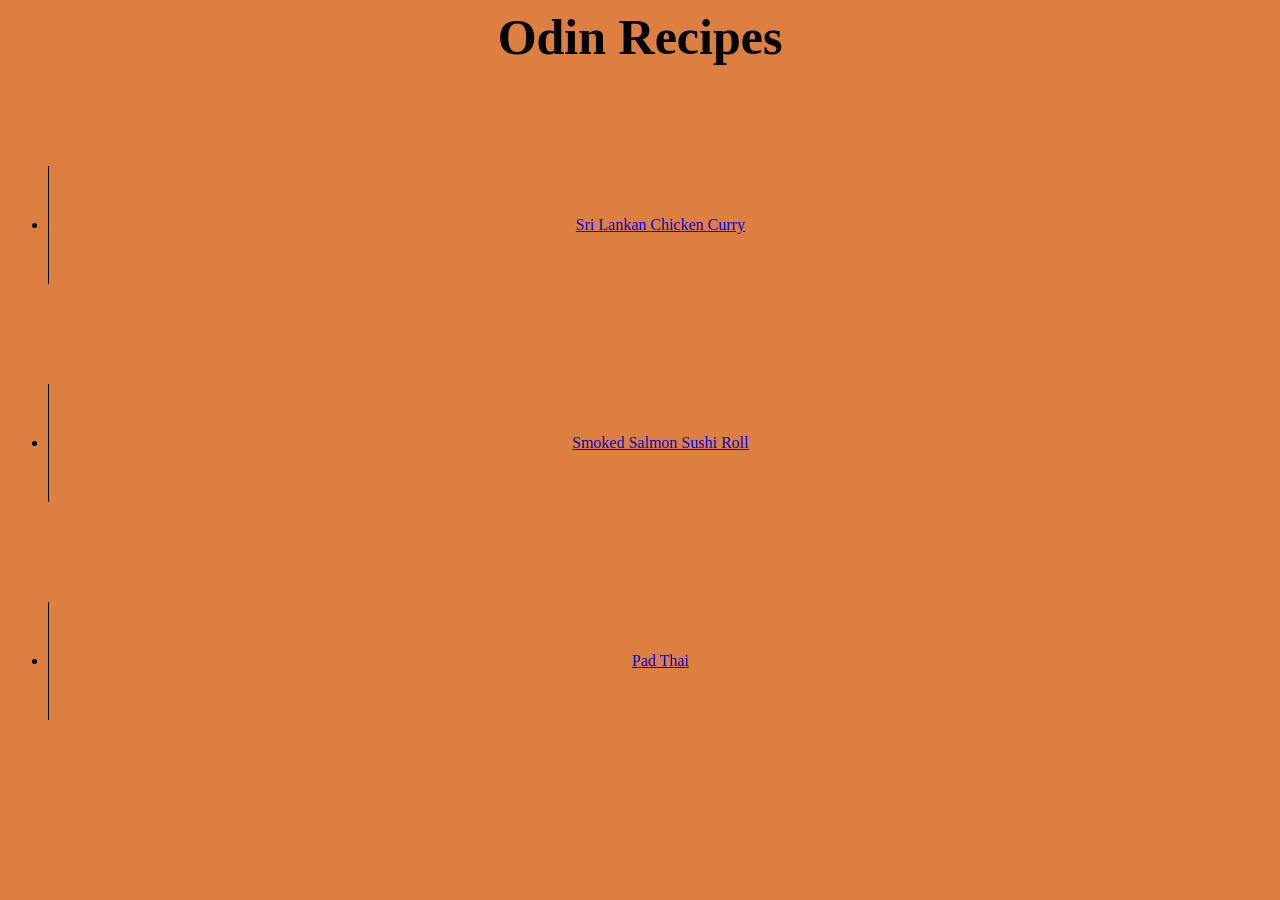
<file: index.html>
<!DOCTYPE html>
<html lang="en">
    <head>
        <meta charset="UTF-8">
        <title>Odin Recipes</title>
        <link rel="stylesheet" href="style.css">
    </head>

    <body>
        <h1>Odin Recipes</h1>
        <ul class="index-list">
            <li><a href="recipes/sri-lankan-chicken-curry.html">Sri Lankan Chicken Curry</a></li>
            <li><a href="recipes/smoked-salmon-sushi-roll.html">Smoked Salmon Sushi Roll</a></li>
            <li><a href="recipes/pad-thai.html">Pad Thai</a></li>
        </ul>
    </body>
</html>
</file>
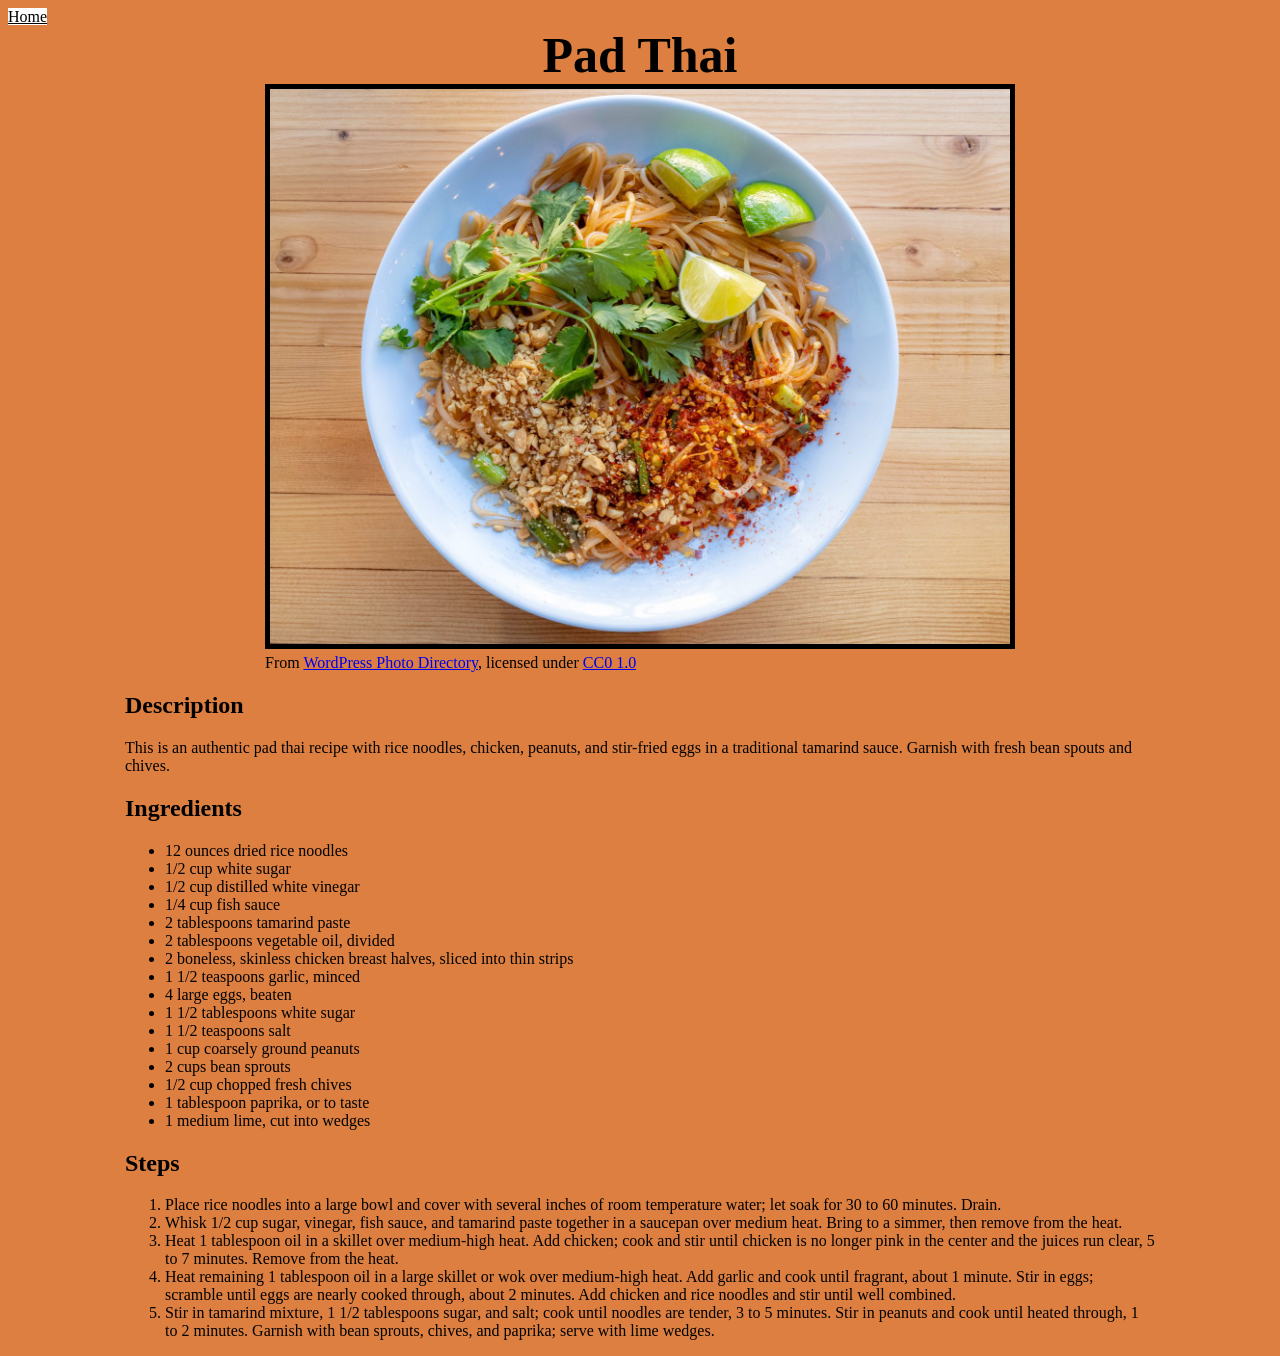
<file: recipes/pad-thai.html>
<!DOCTYPE html>
<html lang="en">
    <head>
        <meta charset="UTF-8">
        <title>Smoked Salmon Sushi Roll</title>
        <link rel="stylesheet" href="../style.css">
    </head>

    <body>
        <a class="home" href="../index.html">Home</a>

        <h1>Pad Thai</h1>
        <img src="../images/pad-thai.jpg"
        alt="A bowl of pad thai" width="750">
        <p class="copyright">From <a href="https://wordpress.org/photos/photo/55461c1f26/"
        target="_blank" rel="noreferrer">WordPress Photo Directory</a>,
        licensed under <a href="https://creativecommons.org/
        publicdomain/zero/1.0/" target="_blank" rel="noreferrer">
        CC0 1.0</a></p>

        <div class="desc">
            <h2>Description</h2>
            <p>This is an authentic pad thai recipe with rice noodles,
            chicken, peanuts, and stir-fried eggs in a traditional tamarind
            sauce. Garnish with fresh bean spouts and chives.</p>
        </div>

        <div class="ingredients">
            <h2>Ingredients</h2>
            <ul>
                <li>12 ounces dried rice noodles</li>
                <li>1/2 cup white sugar</li>
                <li>1/2 cup distilled white vinegar</li>
                <li>1/4 cup fish sauce</li>
                <li>2 tablespoons tamarind paste</li>
                <li>2 tablespoons vegetable oil, divided</li>
                <li>2 boneless, skinless chicken breast halves, sliced
                into thin strips</li>
                <li>1 1/2 teaspoons garlic, minced</li>
                <li>4 large eggs, beaten</li>
                <li>1 1/2 tablespoons white sugar</li>
                <li>1 1/2 teaspoons salt</li>
                <li>1 cup coarsely ground peanuts</li>
                <li>2 cups bean sprouts</li>
                <li>1/2 cup chopped fresh chives</li>
                <li>1 tablespoon paprika, or to taste</li>
                <li>1 medium lime, cut into wedges</li>
            </ul>
        </div>

        <div class="steps">
            <h2>Steps</h2>
            <ol>
                <li>Place rice noodles into a large bowl and cover with
                several inches of room temperature water; let soak for 30
                to 60 minutes. Drain.</li>
                <li>Whisk 1/2 cup sugar, vinegar, fish sauce, and tamarind
                paste together in a saucepan over medium heat. Bring to a
                simmer, then remove from the heat.</li>
                <li>Heat 1 tablespoon oil in a skillet over medium-high
                heat. Add chicken; cook and stir until chicken is no longer
                pink in the center and the juices run clear, 5 to 7 minutes.
                Remove from the heat.</li>
                <li>Heat remaining 1 tablespoon oil in a large skillet or
                wok over medium-high heat. Add garlic and cook until fragrant,
                about 1 minute. Stir in eggs; scramble until eggs are nearly
                cooked through, about 2 minutes. Add chicken and rice noodles
                and stir until well combined.</li>
                <li>Stir in tamarind mixture, 1 1/2 tablespoons sugar, and
                salt; cook until noodles are tender, 3 to 5 minutes. Stir in
                peanuts and cook until heated through, 1 to 2 minutes. Garnish
                with bean sprouts, chives, and paprika; serve with lime wedges.
                </li>
            </ol>
        </div>
    </body>
</html>
</file>
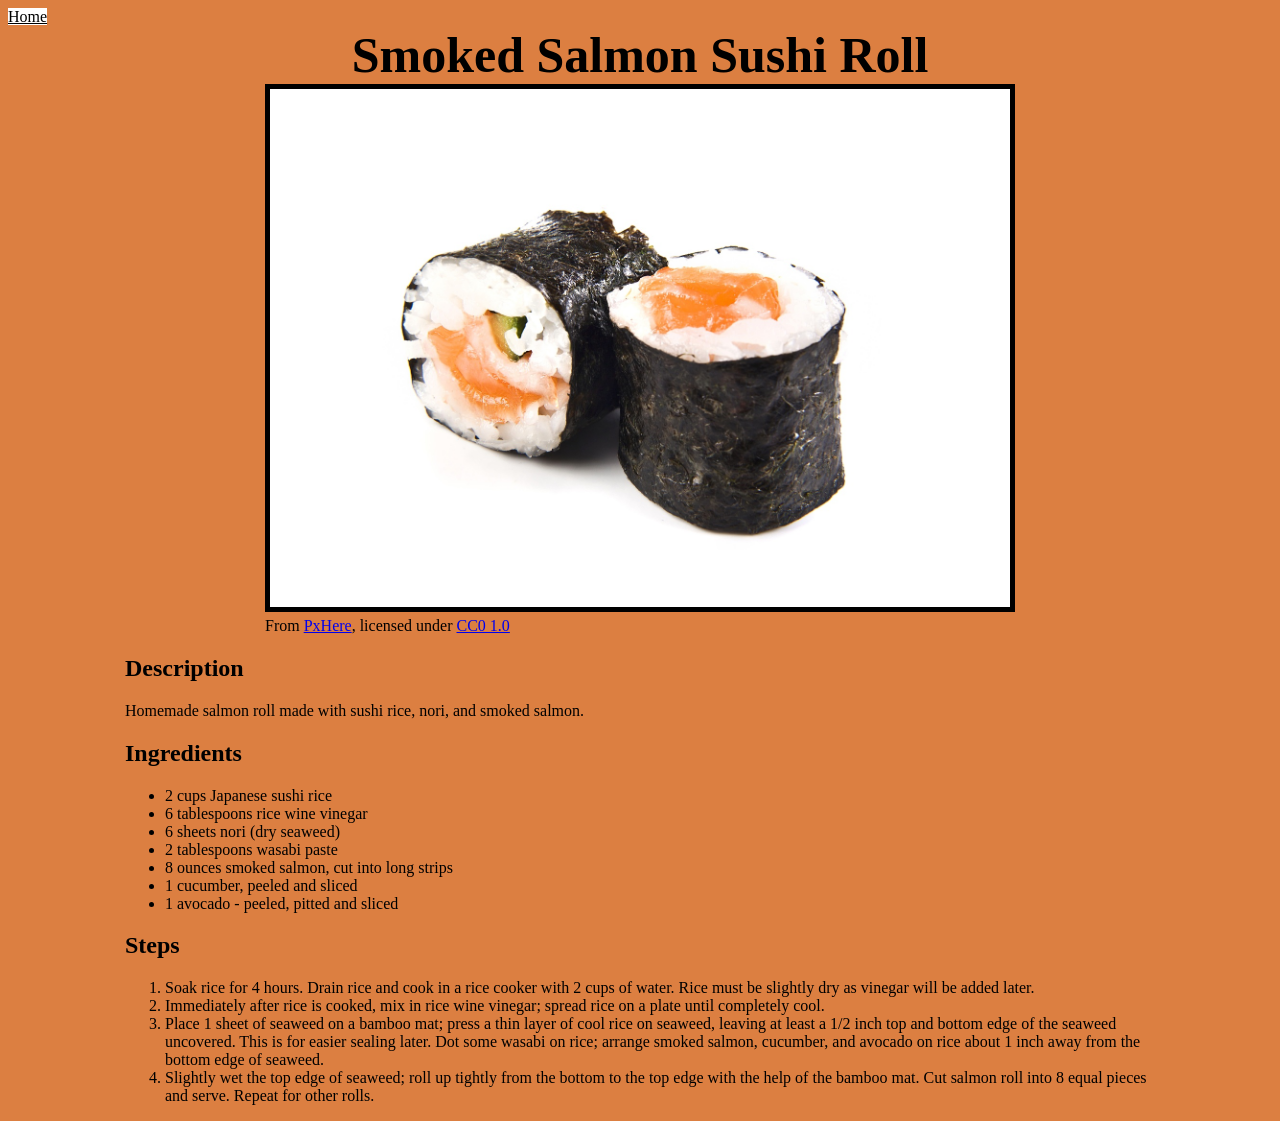
<file: recipes/smoked-salmon-sushi-roll.html>
<!DOCTYPE html>
<html lang="en">
    <head>
        <meta charset="UTF-8">
        <title>Smoked Salmon Sushi Roll</title>
        <link rel="stylesheet" href="../style.css">
    </head>

    <body>
        <a class="home" href="../index.html">Home</a>

        <h1>Smoked Salmon Sushi Roll</h1>
        <img src="../images/smoked-salmon-sushi-roll.jpg"
        alt="Two smoked salmon sushi rolls" width="750">
        <p class="copyright">From <a href="https://pxhere.com/en/photo/888903?utm_content
        =shareClip&utm_medium=referral&utm_source=pxhere"
        target="_blank" rel="noreferrer">PxHere</a>, licensed under
        <a href="https://creativecommons.org/publicdomain/zero/1.0/"
        target="_blank" rel="noreferrer">CC0 1.0</a></p>

        <div class="desc">
            <h2>Description</h2>
            <p>Homemade salmon roll made with sushi rice, nori, and smoked
            salmon.</p>
        </div>

        <div class="ingredients">
            <h2>Ingredients</h2>
            <ul>
                <li>2 cups Japanese sushi rice</li>
                <li>6 tablespoons rice wine vinegar</li>
                <li>6 sheets nori (dry seaweed)</li>
                <li>2 tablespoons wasabi paste</li>
                <li>8 ounces smoked salmon, cut into long strips</li>
                <li>1 cucumber, peeled and sliced</li>
                <li>1 avocado - peeled, pitted and sliced</li>
            </ul>
        </div>

        <div class="steps">
            <h2>Steps</h2>
            <ol>
                <li>Soak rice for 4 hours. Drain rice and cook in a rice
                cooker with 2 cups of water. Rice must be slightly dry as
                vinegar will be added later.</li>
                <li>Immediately after rice is cooked, mix in rice wine
                vinegar; spread rice on a plate until completely cool.</li>
                <li>Place 1 sheet of seaweed on a bamboo mat; press a thin
                layer of cool rice on seaweed, leaving at least a 1/2 inch
                top and bottom edge of the seaweed uncovered. This is for
                easier sealing later. Dot some wasabi on rice; arrange
                smoked salmon, cucumber, and avocado on rice about 1 inch
                away from the bottom edge of seaweed.</li>
                <li>Slightly wet the top edge of seaweed; roll up tightly
                from the bottom to the top edge with the help of the bamboo
                mat. Cut salmon roll into 8 equal pieces and serve. Repeat
                for other rolls.</li>
            </ol>
        </div>
    </body>
</html>
</file>
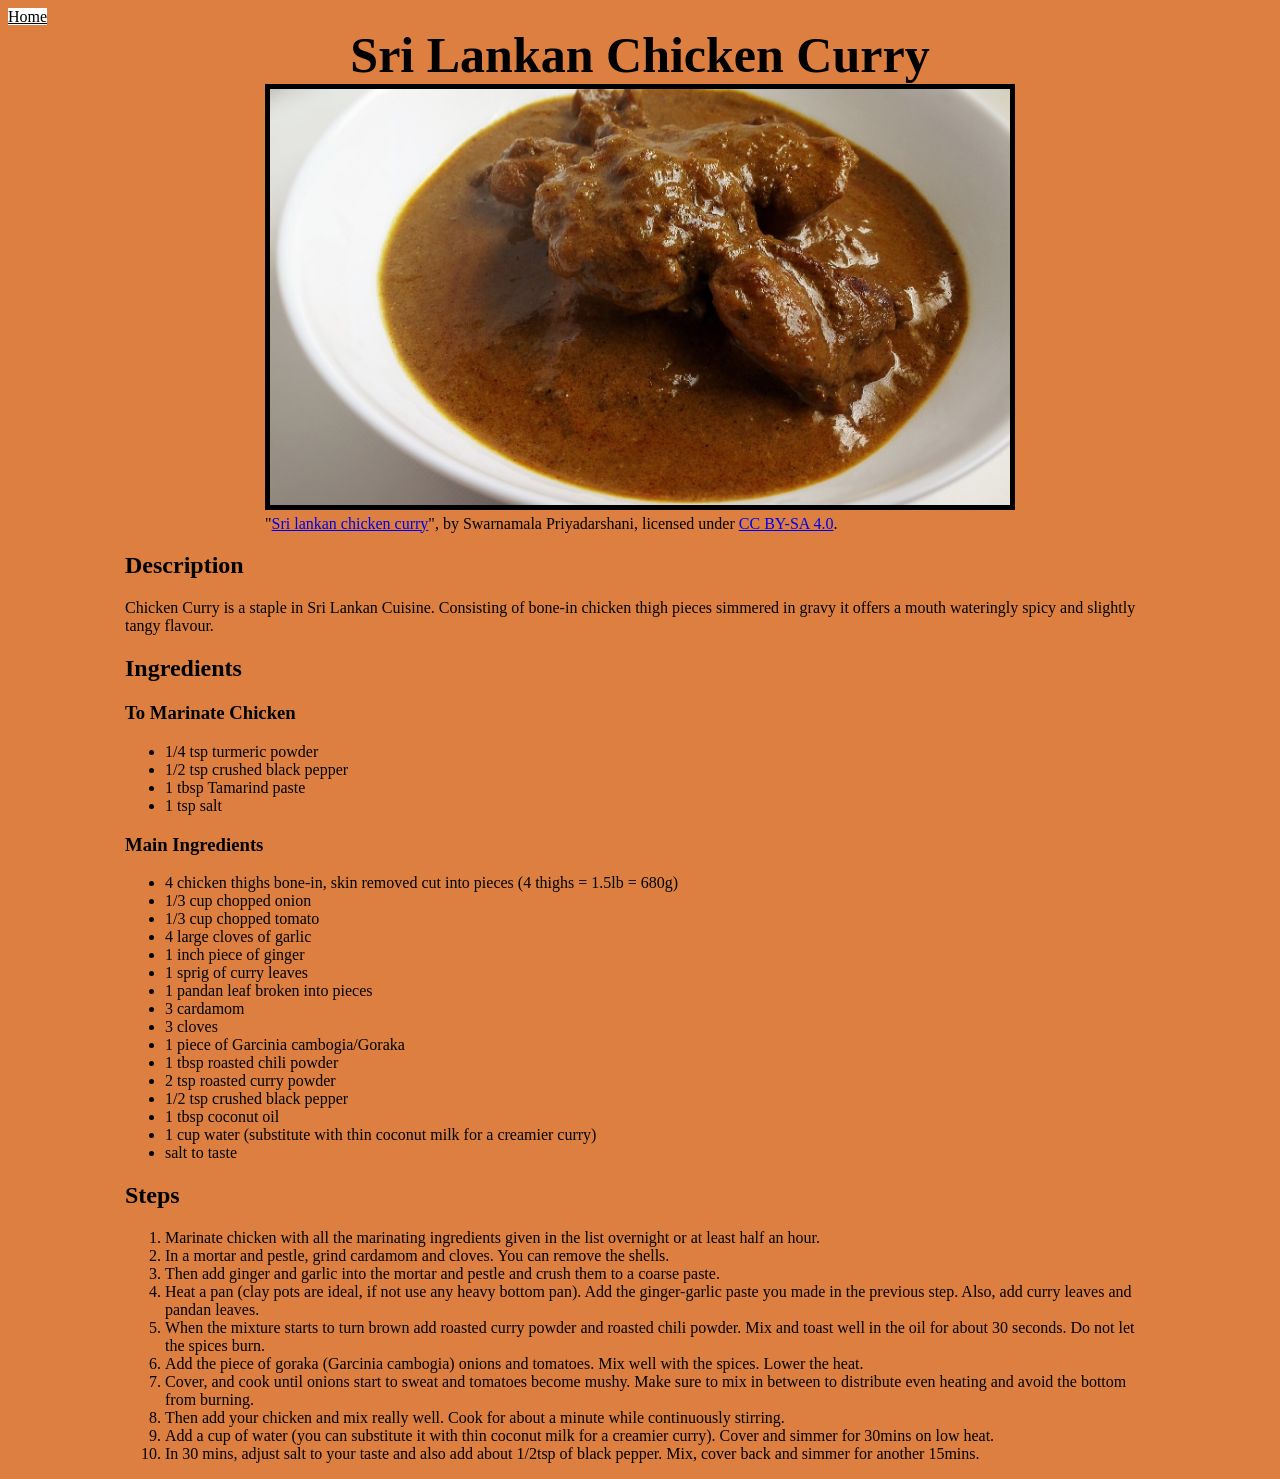
<file: recipes/sri-lankan-chicken-curry.html>
<!DOCTYPE html>
<html lang="en">
    <head>
        <meta charset="UTF-8">
        <title>Sri Lankan Chicken Curry</title>
        <link rel="stylesheet" href="../style.css">
    </head>

    <body>
        <a class="home" href="../index.html">Home</a>

        <h1>Sri Lankan Chicken Curry</h1>
        <img src="../images/sri-lankan-chicken-curry.jpg" width="750"
        alt="Image of a plate of Sri Lankan Chicken Curry.">

        <p class="copyright">"<a href="https://commons.wikimedia.org/wiki/File:Sri_lankan
        _chicken_curry.jpg" target="_blank" rel="noreferrer">Sri lankan
        chicken curry</a>", by Swarnamala Priyadarshani, licensed under
        <a href="https://creativecommons.org/licenses/by-sa/4.0/"
        target="_blank" rel="noreferrer">CC BY-SA 4.0</a>.</p>

        <div class="desc">
            <h2>Description</h2>
            <p>Chicken Curry is a staple in Sri Lankan Cuisine. Consisting
            of bone-in chicken thigh pieces simmered in gravy it offers a
            mouth wateringly spicy and slightly tangy flavour.</p>
        </div>

        <div class="ingredients">
            <h2>Ingredients</h2>
            <h3>To Marinate Chicken</h3>
            <ul>
                <li>1/4 tsp turmeric powder</li>
                <li>1/2 tsp crushed black pepper</li>
                <li>1 tbsp Tamarind paste</li>
                <li>1 tsp salt</li>
            </ul>

            <h3>Main Ingredients</h3>
            <ul>
                <li>4 chicken thighs bone-in, skin removed cut into pieces
                (4 thighs = 1.5lb = 680g)</li>
                <li>1/3 cup chopped onion</li>
                <li>1/3 cup chopped tomato</li>
                <li>4 large cloves of garlic</li>
                <li>1 inch piece of ginger</li>
                <li>1 sprig of curry leaves</li>
                <li>1 pandan leaf broken into pieces</li>
                <li>3 cardamom</li>
                <li>3 cloves</li>
                <li>1 piece of Garcinia cambogia/Goraka</li>
                <li>1 tbsp roasted chili powder</li>
                <li>2 tsp roasted curry powder</li>
                <li>1/2 tsp crushed black pepper</li>
                <li>1 tbsp coconut oil</li>
                <li>1 cup water (substitute with thin coconut milk for a
                creamier curry)</li>
                <li>salt to taste</li>
            </ul>
        </div>

        <div class="steps">
            <h2>Steps</h2>
            <ol>
                <li>Marinate chicken with all the marinating ingredients
                given in the list overnight or at least half an hour.</li>
                <li>In a mortar and pestle, grind cardamom and cloves.
                You can remove the shells. </li>
                <li>Then add ginger and garlic into the mortar and pestle
                and crush them to a coarse paste.</li>
                <li>Heat a pan (clay pots are ideal, if not use any heavy
                bottom pan). Add the ginger-garlic paste you made in the
                previous step. Also, add curry leaves and pandan leaves.</li>
                <li>When the mixture starts to turn brown add roasted
                curry powder and roasted chili powder. Mix and toast well
                in the oil for about 30 seconds. Do not let the spices
                burn.</li>
                <li>Add the piece of goraka (Garcinia cambogia) onions and
                tomatoes. Mix well with the spices. Lower the heat. </li>
                <li>Cover, and cook until onions start to sweat and tomatoes
                become mushy. Make sure to mix in between to distribute even
                heating and avoid the bottom from burning.</li>
                <li>Then add your chicken and mix really well. Cook for
                about a minute while continuously stirring.</li>
                <li>Add a cup of water (you can substitute it with thin
                coconut milk for a creamier curry). Cover and simmer for
                30mins on low heat.</li>
                <li>In 30 mins, adjust salt to your taste and also add about
                1/2tsp of black pepper. Mix, cover back and simmer for another
                15mins.</li>
            </ol>
        </div>
    </body>
</html>
</file>
<file: style.css>
html {
    box-sizing: border-box;
}

*,
*::before,
*::after {
    box-sizing: inherit;
}

body {
    background-color: rgb(220, 127, 65);
    font-family: fantasy;
}


h1 {
    text-align: center;
    font-family: 'Papyrus', fantasy;
    font-size: 50px;
    width: 1000px;
    border-color: black;
    margin: auto;
}

.index-list li {
    font-family: fantasy;
    text-align: center;
    margin: 100px auto;
    padding: 50px;
    border-left: 1px double black;
}

.home {
    font-family: fantasy;
    color: black;
    background-color: white;
}

img {
    width: 750px;
    border: 5px solid black;
    margin: 0 auto;
    display: block;
}

.copyright {
    width: 750px;
    margin: 5px auto;
}

.desc,
.ingredients,
.steps {
    padding: 0px 10px;
    margin: 0 auto;
    width: 1050px;
}
</file>
